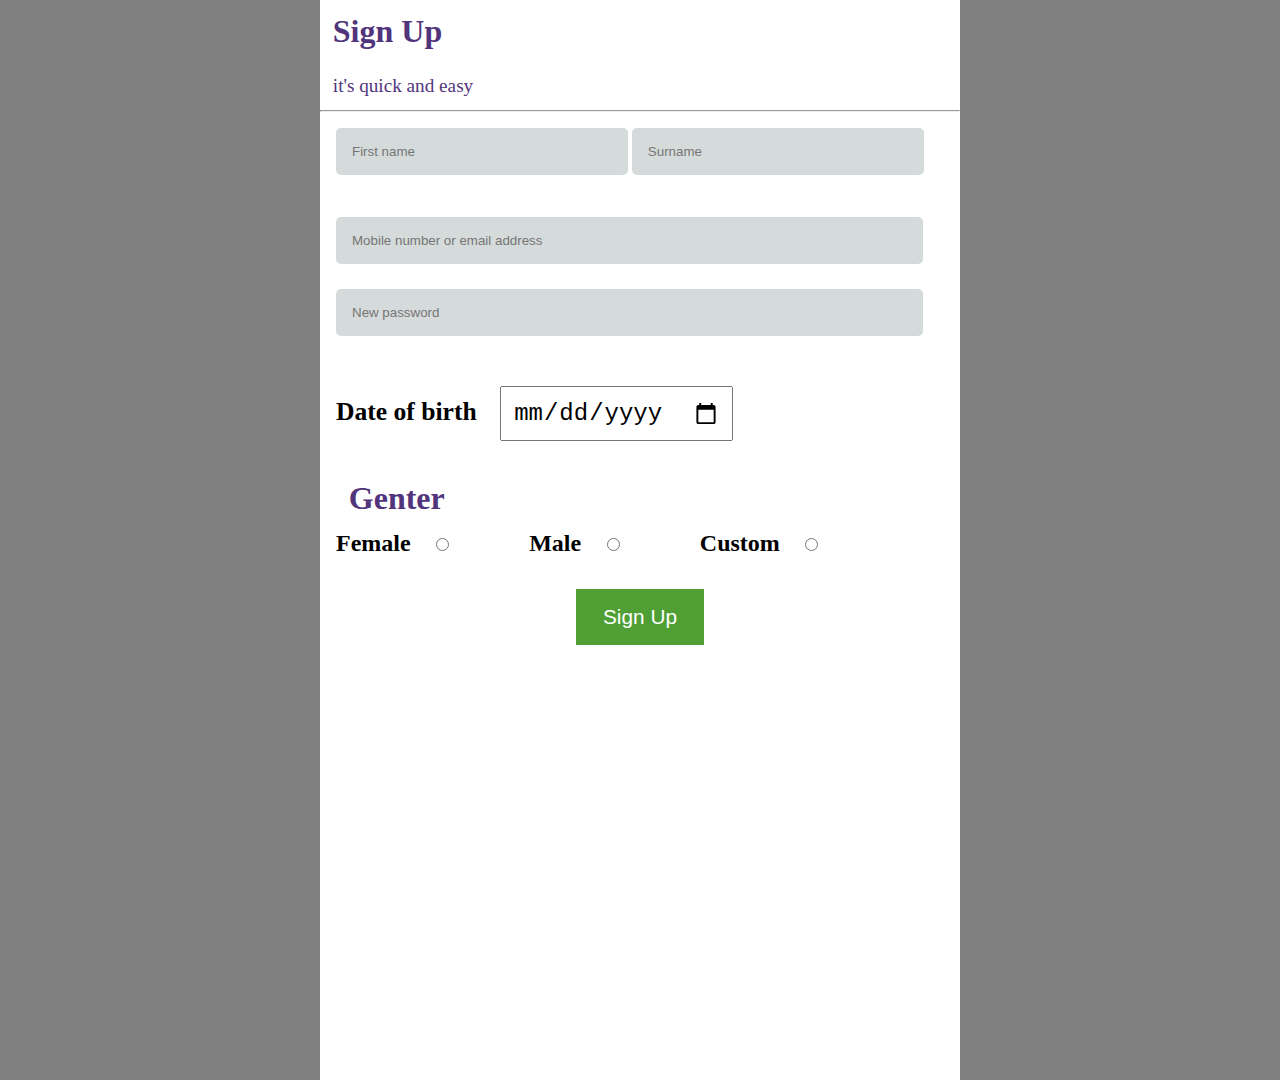
<file: index1.html>
<!DOCTYPE html>
<html>
<head>
	<meta charset="UTF-8">
    <meta http-equiv="X-UA-Compatible" content="IE=edge">
    <meta name="viewport" content="width=device-width, initial-scale=1.0">
	<style>
		*{
			margin:0;
			padding:0;
			box-sizing:border-box;
		}
		body{
			background-color:gray;
			height:100vh
		}
		.main{
			height:120vh;
			width:50%;
			margin:auto;
			background-color:white;
		}
		.main h1{
			padding:0.8rem;
			color:#51357C;
			font-size:2rem;
		}
		.main p{
			padding:0.8rem;
			color:#51357C;
			font-size:1.2rem;
		}
		.container{
			width:95%;
			margin:auto;
		}
		.firstinput{
			padding-top:1rem;
		}
		.firstinput input{
			padding:1rem;
			width:48%;
			background-color:#D5DBDB;
			border:none;
			border-radius:5px;
		}
		.placeholder{
			font-size:1.5rem;
		}
		.secondinput{
			padding-top:1rem;
		}
		.secondinput input{
			width:96.5%;
			margin:auto;
			padding:1rem;
			background-color:#D5DBDB;
			border-radius:5px;
			border:none;
		}
		.thirdinput{
			padding-top:1rem;
		}
		.thirdinput{
			width:96.5%;
			margin:auto;
			padding:1rem;
			background-color:#D5DBDB;
			border-radius:5px;
			border:none;
		}
		.date{
			padding-top:1.5rem;
		}
		.date h2{
			display:inline;
			padding-right:1.2rem;
			font-size:1.6rem;
		}
		.date input{
			padding:0.7rem;
			font-size:1.5rem;
		}
		.genter{
			display:flex;
			width:100%;
		}
		.genter1 h2{
			display:inline;
			padding-right:1.6rem;
			width:30%;
		}
		.genter2 h2{
			display:inline;
			padding-right:1.6rem;
			padding-left:5rem;
			width:30%;
			
		}
		.sign{
			padding-top:2rem;
			text-align:center;
		}
		.sign button{
		background-color:#4F9F35;
		border:none;
		color:white;
		border:none;
		padding:1rem;
		font-size:1.3rem;
		padding-left:1.7rem;
		padding-right:1.7rem;
		}
	</style>
</head>
<body>
<div class="main">
<div class="head">
		<h1>Sign Up</h1>
		<p>it's quick and easy</p><hr>
	</div>
<div class="container">
	<div class="firstinput">
	<input type="text" id="input1" placeholder="First name">
	<input type="text" id="input2" placeholder="Surname"><p id="para"></p>
	</div>
	<div class="secondinput">
		<input type="text" id="input3" placeholder="Mobile number or email address"><p id="para2"></p>
		<input type="text" id="input4" placeholder="New password"><p id="para3"></p>
	</div>
	<div class="date">
		<h2>Date of birth</h2>
		<input type="date" id="datetime" ><p id="para4"></p>
	</div>
	<h1>Genter</h1>
	<div class="genter">
	
	<div class="genter1">
		
		<h2>Female</h2><input type="radio" id="female" >
	</div>
	<div class="genter2">
		
		<h2>Male</h2><input type="radio" id="female" >
	</div>
	<div class="genter2">
		<h2>Custom</h2><input type="radio" id="female" >
	</div>
	</div>
	<div class="sign">
		<button type="button" id="btn">Sign Up</button>
	</div>
</div>
</div>
	<script>
		 let but=document.getElementById("btn");
		 btn.addEventListener("click",event)
		 function event(){
			let input1=document.getElementById("input1")
			let input2=document.getElementById("input2")
			let input3=document.getElementById("input3")
			let input4=document.getElementById("input4")
			let datetime=document.getElementById("datetime")
			if(input1=" "){
				let error=document.getElementById("para");
				error.innerHTML="please enter your First name";
				error.style.color="red";
			}
			else if(input2=" "){
				let error1=document.getElementById("para1");
				error1.innerHTML="please enter your surname name";
				error1.style.color="red";
			}
			else if(input3=" "){
				let error2=document.getElementById("para2");
				error2.innerHTML="please enter your mobile or email";
				error2.style.color="red";
			}
			else if(input4=" "){
				let error3=document.getElementById("para3");
				error3.innerHTML="please enter your New password";
				error3.style.color="red";
			}
			
		 }
	</script>
</div>
</body>
</html>
</file>
